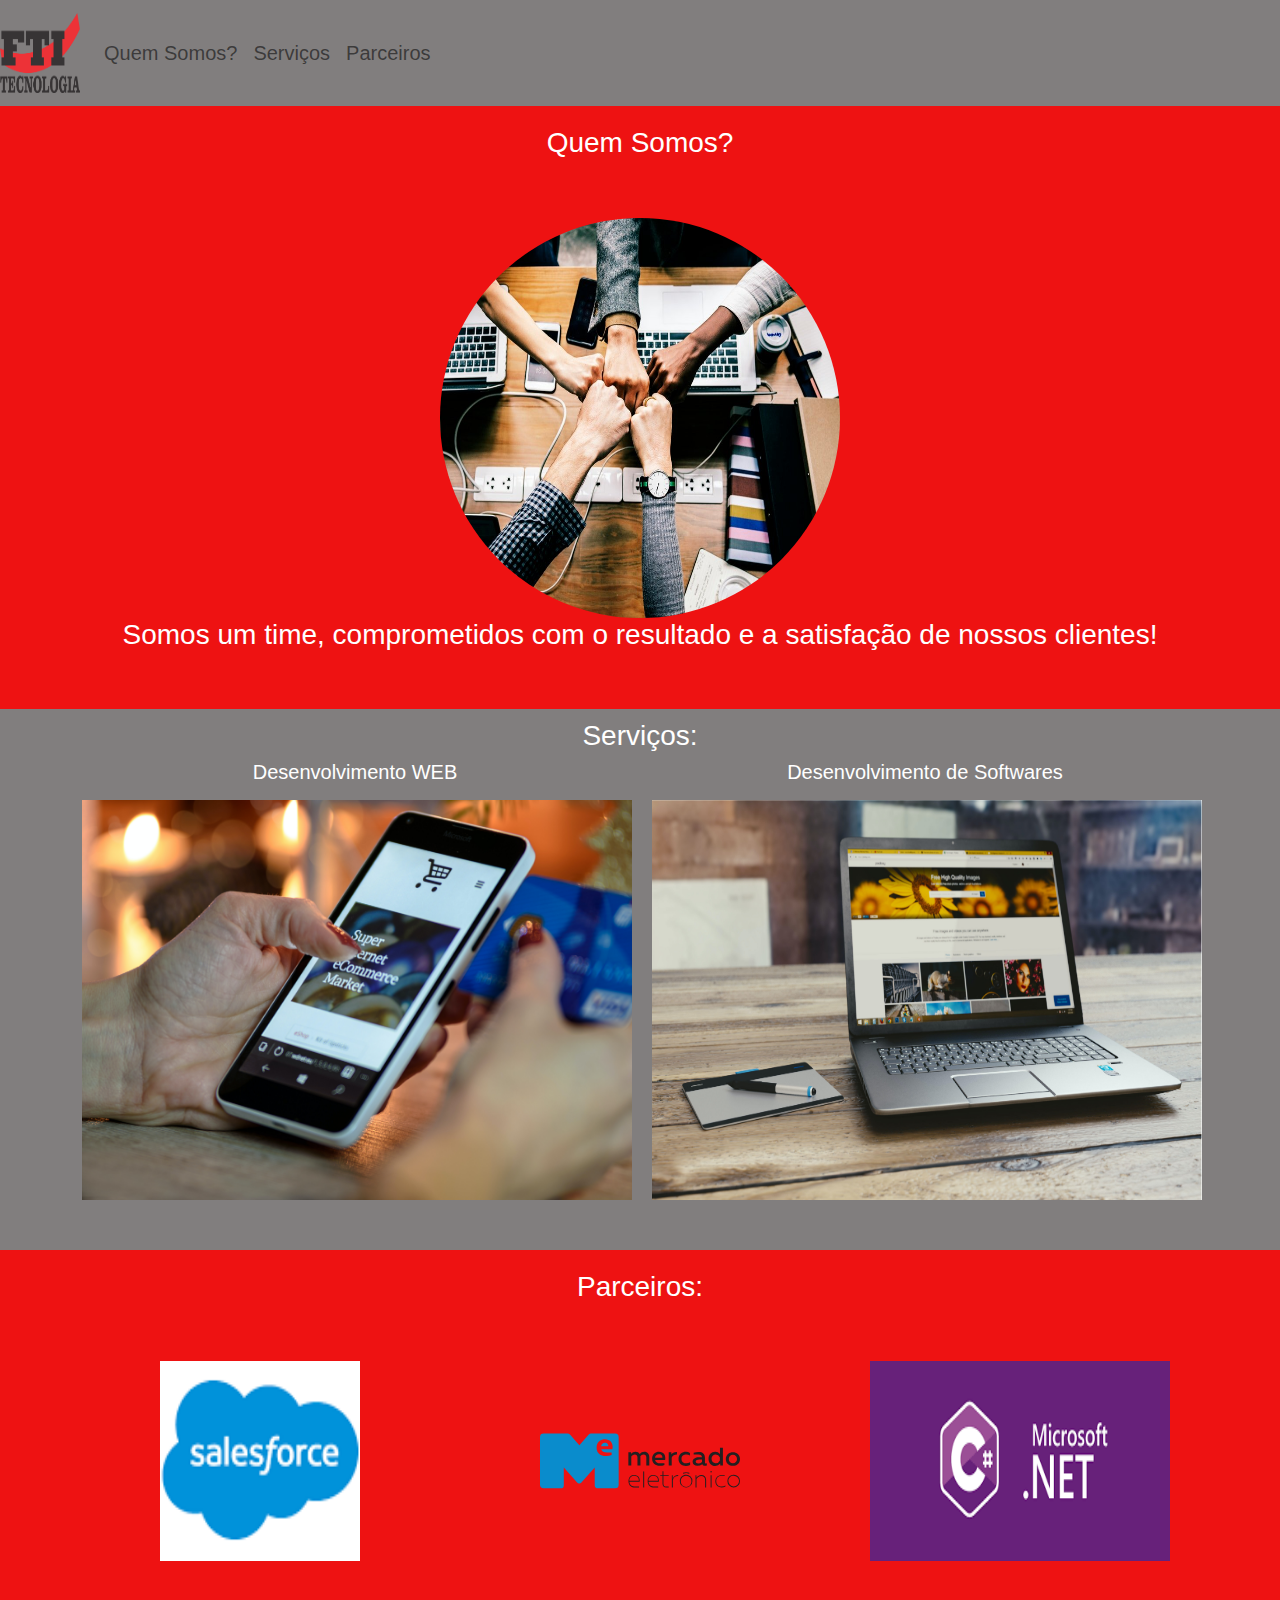
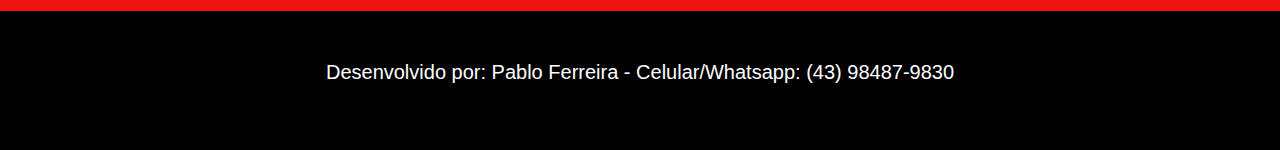
<file: Curso Bootstrap/index.html>
<!DOCTYPE html>
<html lang="pt-br">
    <head>
        <Title>Minha Página</Title>
        <meta charset="utf-8">
        <link rel="stylesheet" type="text/css" href="bootstrap/css/bootstrap.min.css">
        <link rel="stylesheet" type="text/css" href="css/style.css">
    </head>
    <body>
        <nav class="navbar navbar-expand-lg navbar-light">
            <a class="navbar-brand" href="#">
                <img src="img/fti.png" width="80" height="80">
            </a>
            <div class="collapse navbar-collapse">
                <ul class="navbar-nav">
                    <li class="nav-item">
                        <a class="nav-link" href="#quemsomos">Quem Somos?</a>
                    </li>
                    <li class="nav-item">
                        <a class="nav-link" href="#servicos">Serviços</a>
                    </li>
                    <li class="nav-item">
                        <a class="nav-link" href="#parceiros">Parceiros</a>
                    </li>
                </ul>
            </div>
        </nav>

        <section id="quemsomos">
            <div class="container-fluid quem-somos text-center margin">
                <h3 class="margin">Quem Somos?</h3>
                <img src="img/image1time.jpg" class="rounded-circle" width="400" height="400">
                <h3>Somos um time, comprometidos com o resultado e a satisfação de nossos clientes!</h3>
            </div>
        </section>

        <section id="servicos">
            <div class="container-fluid text-center margin servicos">
                <h3>Serviços:</h3>
                <div class="container">
                    <div class="row">
                        <div class="col-lg-6">
                            <p>Desenvolvimento WEB</p>
                            <img src="img/image3.jpg" width="550" height="400">
                        </div>
                        <div class="col-lg-6">
                            <p>Desenvolvimento de Softwares</p>
                            <img src="img/image1.jpg" width="550" height="400">
                        </div>                        
                    </div>
                </div>
            </div>
        </section>

        <section id="parceiros">
            <div class="container-fluid text-center margin parceiros">
                <h3 class="margin">Parceiros:</h3>
                <div class="container">
                    <div class="row">
                        <div class="col-lg-4">
                            <img src="img/sales.png" width="200" height="200">
                        </div>
                        <div class="col-lg-4">
                            <img src="img/me.svg" width="200" height="200">
                        </div>
                        <div class="col-lg-4">
                            <img src="img/net.png" width="300" height="200">
                        </div>
                    </div>
                </div>
            </div>
        </section>

        <footer>
            <div class="container-fluid text-center dev margin">
                <p> Desenvolvido por: Pablo Ferreira - Celular/Whatsapp: (43) 98487-9830</p>
            </div>
        </footer>
    </body> 
</html>
</file>
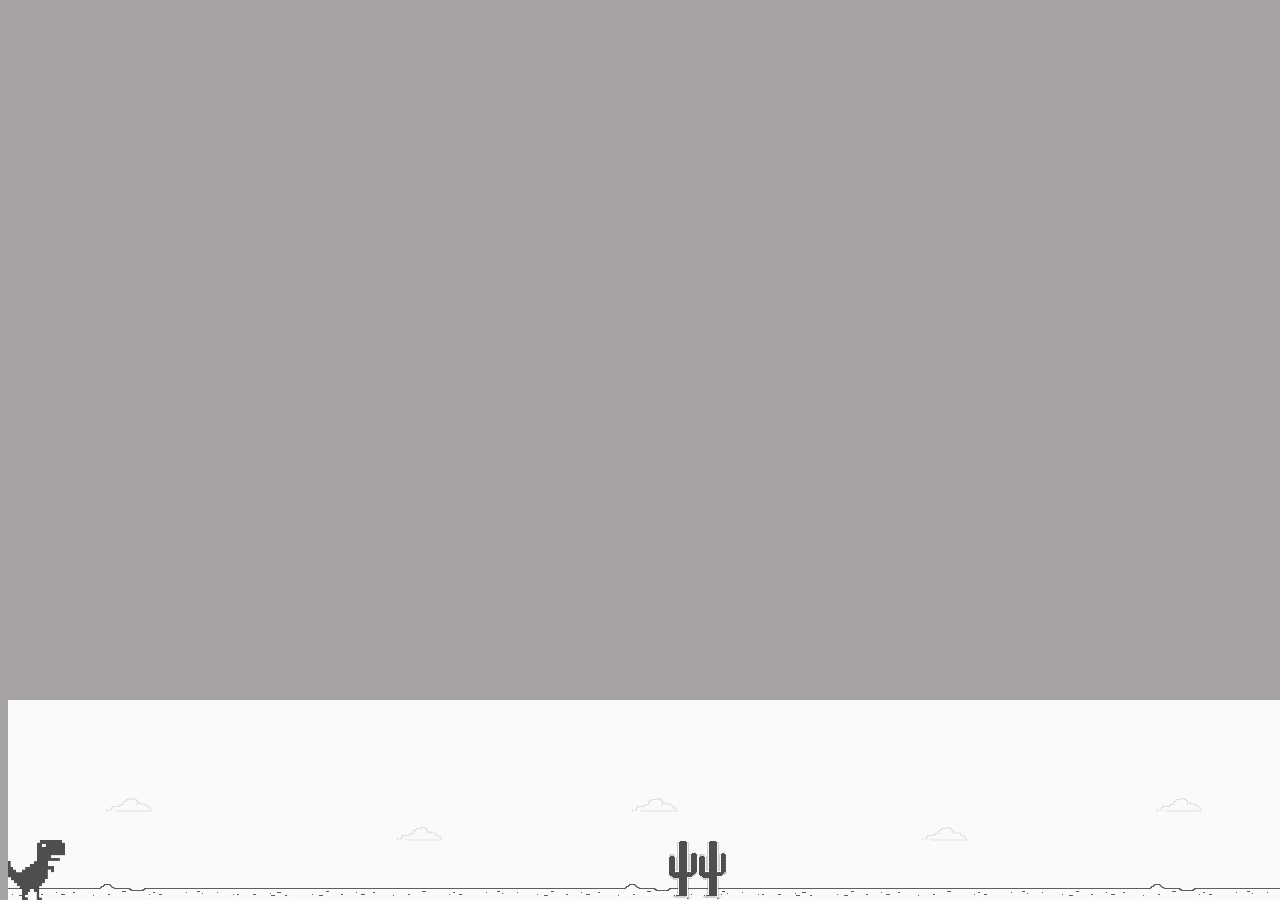
<file: dino-game/index.html>
<!DOCTYPE html>
<html lang="pt-br">
<head>
  <meta charset="UTF-8">
  <title>Dino Game</title>
  <link rel="stylesheet" href="style.css"></link>
  <script src="script.js" charset="UTF-8" defer></script>
</head>
<body>
  <div class="background">
    <div class="dino"></div>
  </div>
</body>
</html>
</file>
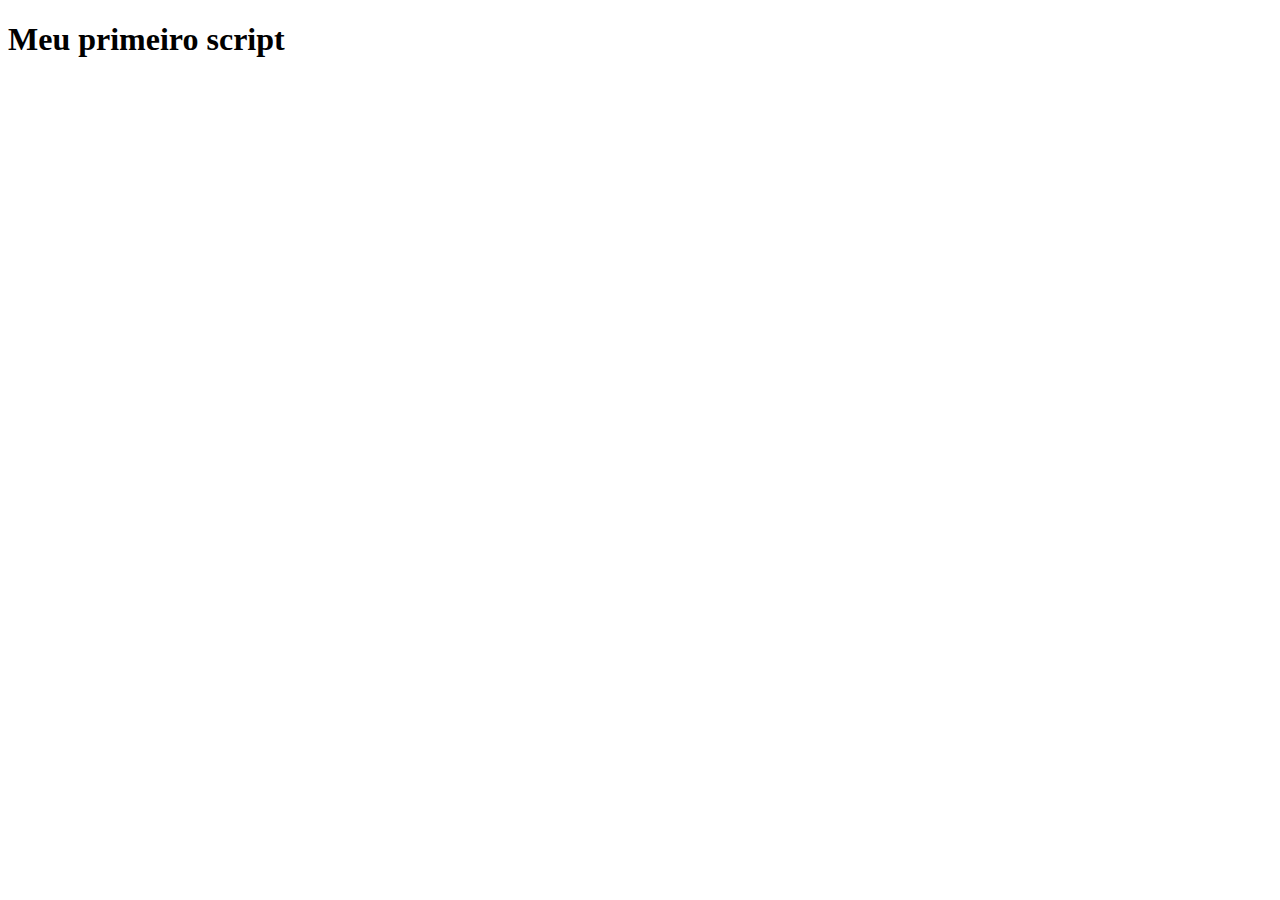
<file: Curso Javascript/Aula 01 - O que danado é JavaScript/index.html>
<!DOCTYPE html>
<html lang="en">
<head>
    <meta charset="UTF-8">
    <meta http-equiv="X-UA-Compatible" content="IE=edge">
    <meta name="viewport" content="width=device-width, initial-scale=1.0">
    <title>Meu primeiro script</title>
</head>
<body>
    <h1>Meu primeiro script</h1>

    <script src="script.js"></script>
</body>
</html>
</file>
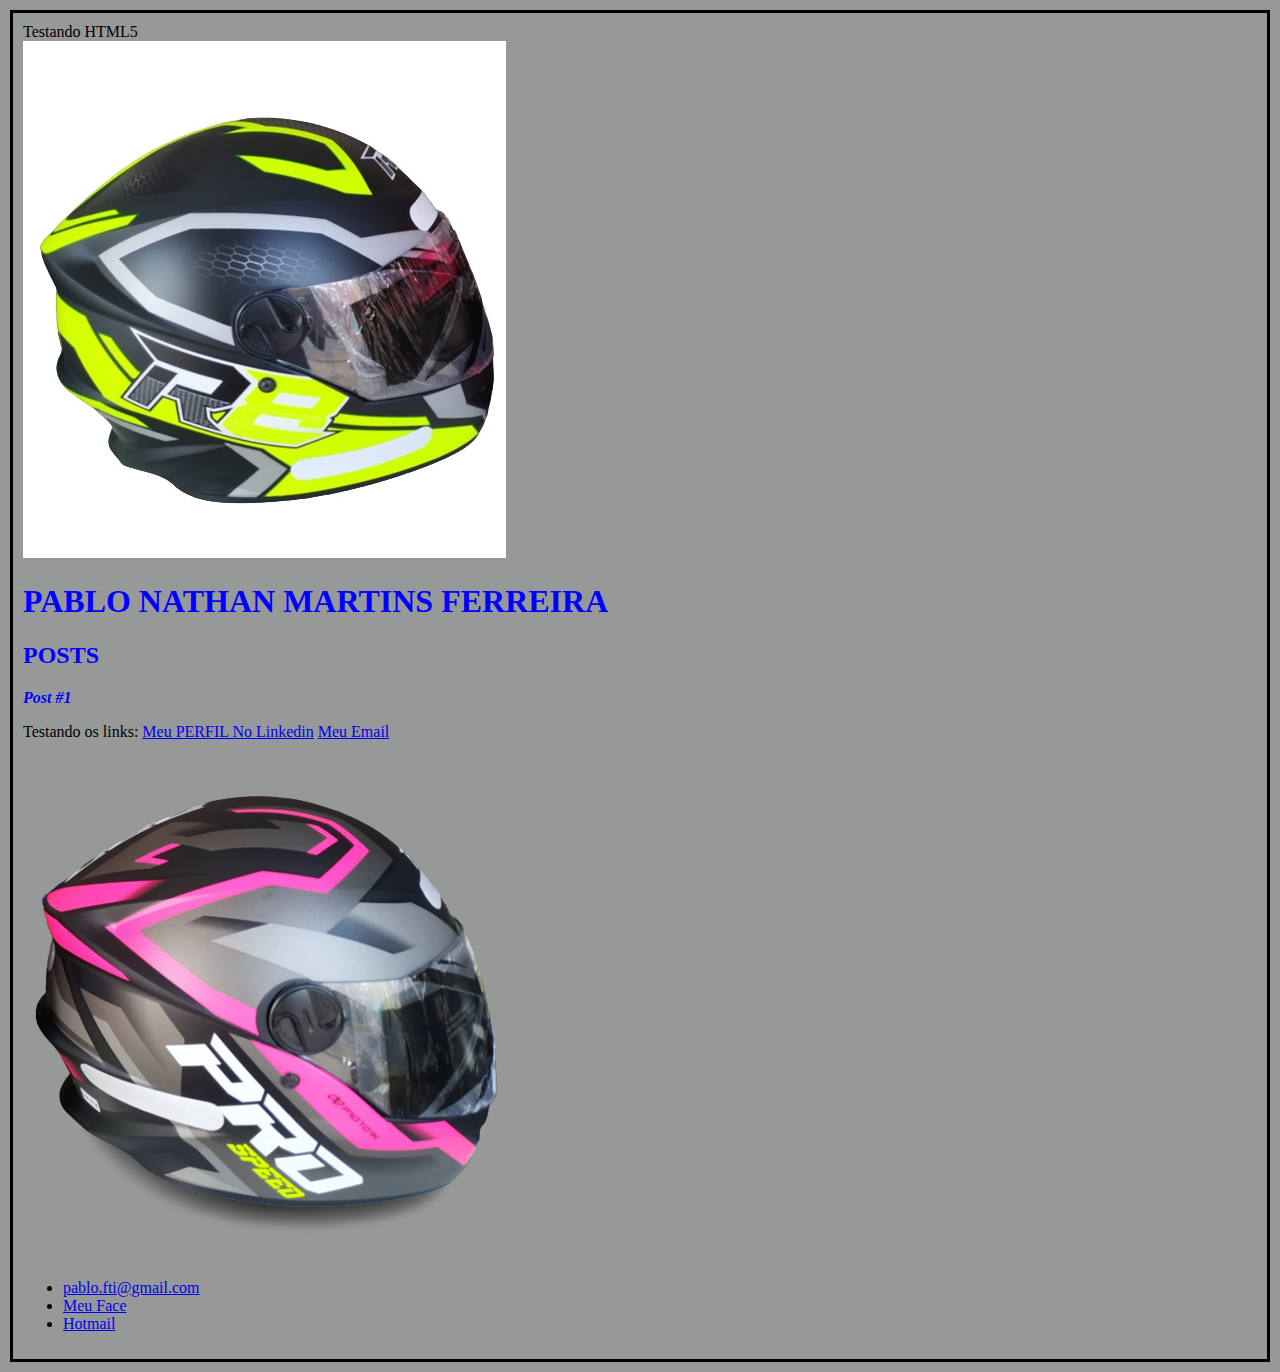
<file: Curso HTML5/curso-html5.html>
<!DOCTYPE html>
<html>
    <head>
        <meta charset="utf-8">
        <title>HTML 5</title>
        <link rel="stylesheet" href="style.css">
    </head>
    <body id="last_title">
        Testando HTML5
    </body>
    <header>
        <img src="capacete-removebg-preview.jpg" alt="Capacete R8">
        <h1 id="title">
            PABLO NATHAN MARTINS FERREIRA
        </h1>
    </header>
    <section>
        <header>
            <h2 class="subtitle">
                POSTS
            </h2>
        </header>
        <article>
            <header>
                <h3 class="post_title">Post #1</h3>
                <p>
                   Testando os links: 
                   
                   <a href="https://www.linkedin.com/in/pablo-ferreira-a5898719a/" target="_blank">Meu PERFIL No Linkedin</a>

                   <a href="mailto:pablo.fti@gmail.com">Meu Email</a>
                </p>
                <img src="Capão_rosa-removebg-preview.png" alt="Capacete">
            </header>
        </article>
    </section>
    <footer>
        <ul>
            <li>
                <a href="pablo.fti@gmail.com">pablo.fti@gmail.com</a>
            </li>
            <li>
                <a href="facebook.com">Meu Face</a>
            </li>
            <li>
                <a href="hotmail.com">Hotmail</a>
            </li>
        </ul>
    </footer>
</html>
</file>
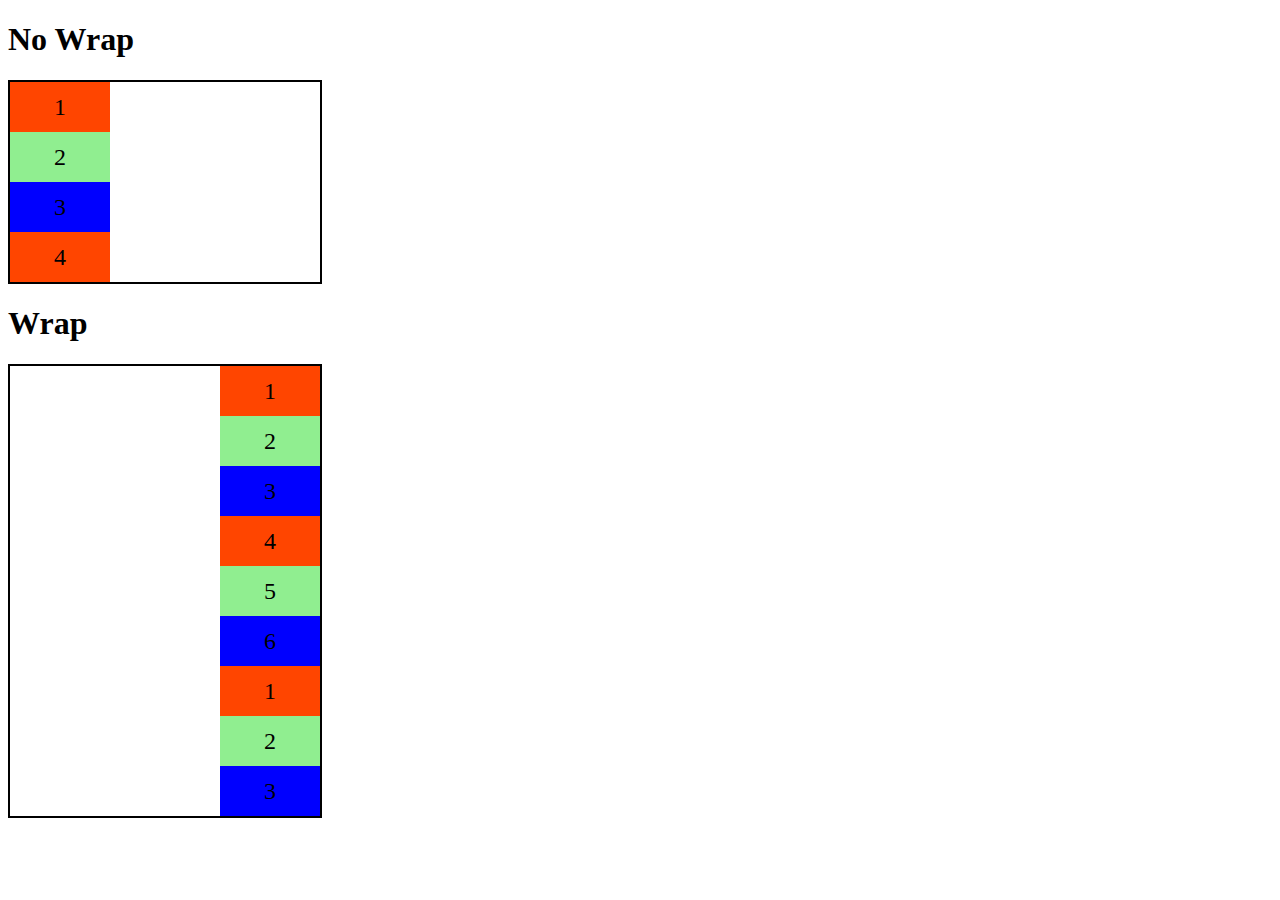
<file: Curso FlexBox/FLEXBOX/display-flex.html>
<!DOCTYPE html>
<html lang="en">
<head>
    <meta charset="UTF-8">
    <meta http-equiv="X-UA-Compatible" content="IE=edge">
    <meta name="viewport" content="width=device-width, initial-scale=1.0">
    <title>Fundamentos - Display Flex</title>
    <style>
        .flex-container{
            display: flex;
            flex-direction: column;
            
            border: 2px solid black;
            max-width: 310px;
        }

        .item{
            font-size: 24px;
            height: 50%;
            text-align: center;
            width: 100px;
            line-height: 50px;
        }
        
        .nowrap{
            flex-wrap: nowrap;
        }

        .wrap{
            flex-wrap: wrap;
        }

        .wrap-reverse{
            flex-wrap: wrap-reverse;
        }

        .blue{
            background-color: blue;
        }

        .green{
            background-color: lightgreen;
        }

        .orange{
            background-color: orangered;
        }

    </style>
</head>
<body>
    <h1>No Wrap</h1>

    <div class="flex-container">
        <div class="item orange">1</div>
        <div class="item green">2</div>
        <div class="item blue">3</div>
        <div class="item orange">4</div>
    </div>
    <h1>Wrap</h1>

    <div class="flex-container wrap-reverse">
        <div class="item orange">1</div>
        <div class="item green">2</div>
        <div class="item blue">3</div>
        <div class="item orange">4</div>
        <div class="item green">5</div>
        <div class="item blue">6</div>
        <div class="item orange">1</div>
        <div class="item green">2</div>
        <div class="item blue">3</div>
    </div>
</body>
</html>
</file>
<file: Curso Bootstrap/css/style.css>
body {
    font: 20px Arial, sans-serif;
}
.navbar {
    background-color: rgb(129, 126, 126);
}

.quem-somos {
    background-color: rgb(238, 18, 18);
    color: white;
}

.margin {
    padding-bottom: 50px;
    padding-top: 10px;
}

.servicos {
    background-color:rgb(129, 126, 126);
    color: white;
}

.parceiros {
    background-color:rgb(238, 18, 18);
    color: white;
}

.dev {
    background-color: black;
    color: white;
    padding-top: 50px;;
}
</file>
<file: dino-game/style.css>
body {
    background: rgb(167, 162, 162)
}
.dino {
    width: 60px;
    height: 60px;
    background-image: url(dino.png);
    position: absolute;
    bottom: 0;
}

.cactus {
    position: absolute;
    width: 60px;
    height: 60px;
    bottom: 0;
    background-image: url(cactus.png);
}

.game-over{
    text-align: center;
    color: red;
    margin-top: 50px;
    font-family: arial;
}

@keyframes slideright {
    from {
        background-position: 70000%;
    }
    to {
        background-position: 0;
    }
}

.background {
    position: absolute;
    bottom: 0;
    background-image: url(background.png);
    background-repeat: repeat-x;
    animation: slideright 600s infinite linear;
    width: 100%;
    height: 200px;
}
</file>
<file: Curso HTML5/style.css>
body {
    background: rgba(132, 134, 134, 0.842);
    border: 3px solid #000;
    padding: 10px;
    margin: 10px;
}

#title, .subtitle, .post_title {
    color: blue;
}

.post_title {
    font-size: 16px;
    font-style: italic;
}
</file>
